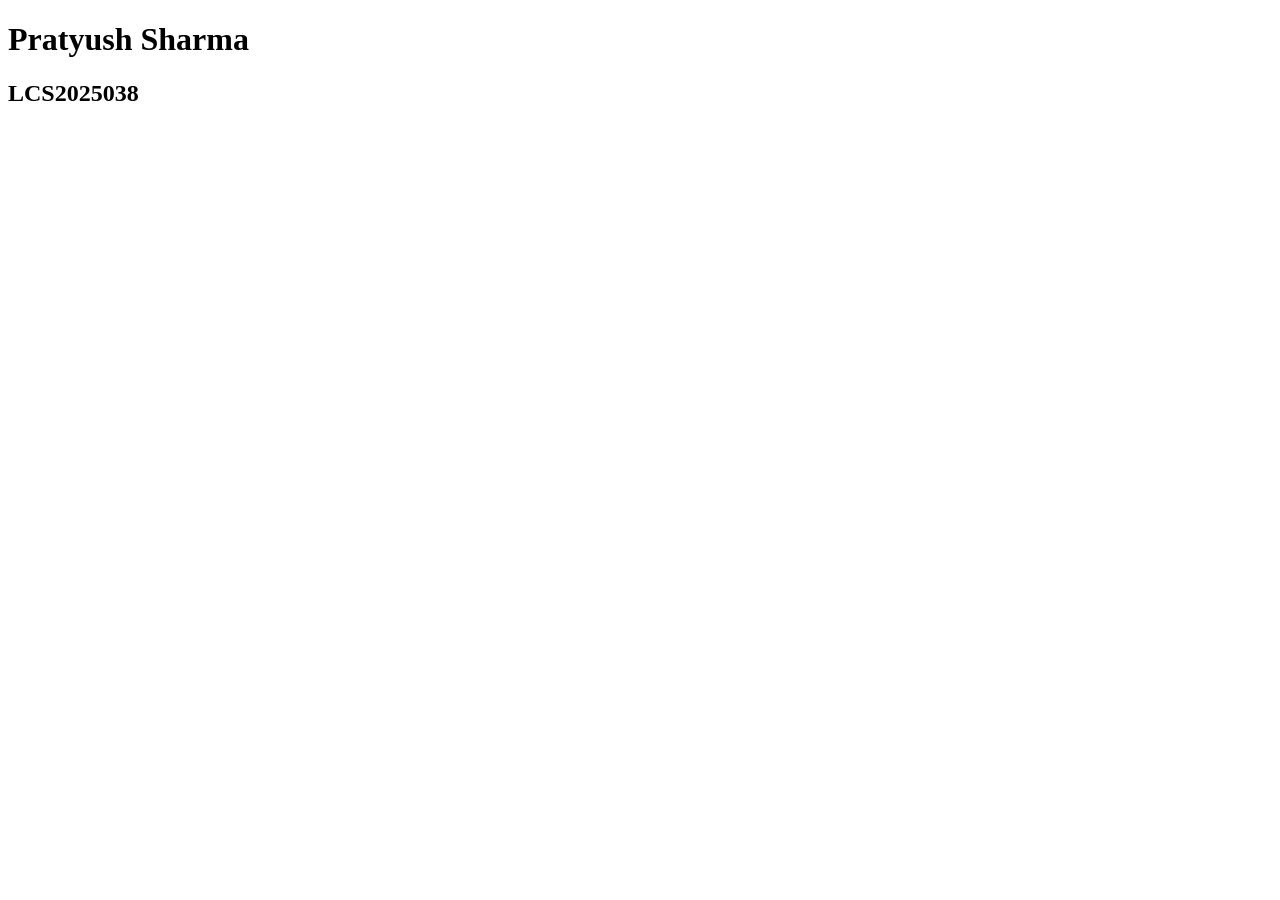
<file: LCS2025038/index.html>
<!DOCTYPE html>
<html lang="en">
<head>
    <meta charset="UTF-8">
    <meta name="viewport" content="width=device-width, initial-scale=1.0">
    <title>Document</title>
</head>
<body>
    <h1>Pratyush Sharma</h1>
    <h2>LCS2025038</h2>
</body>
</html>
</file>
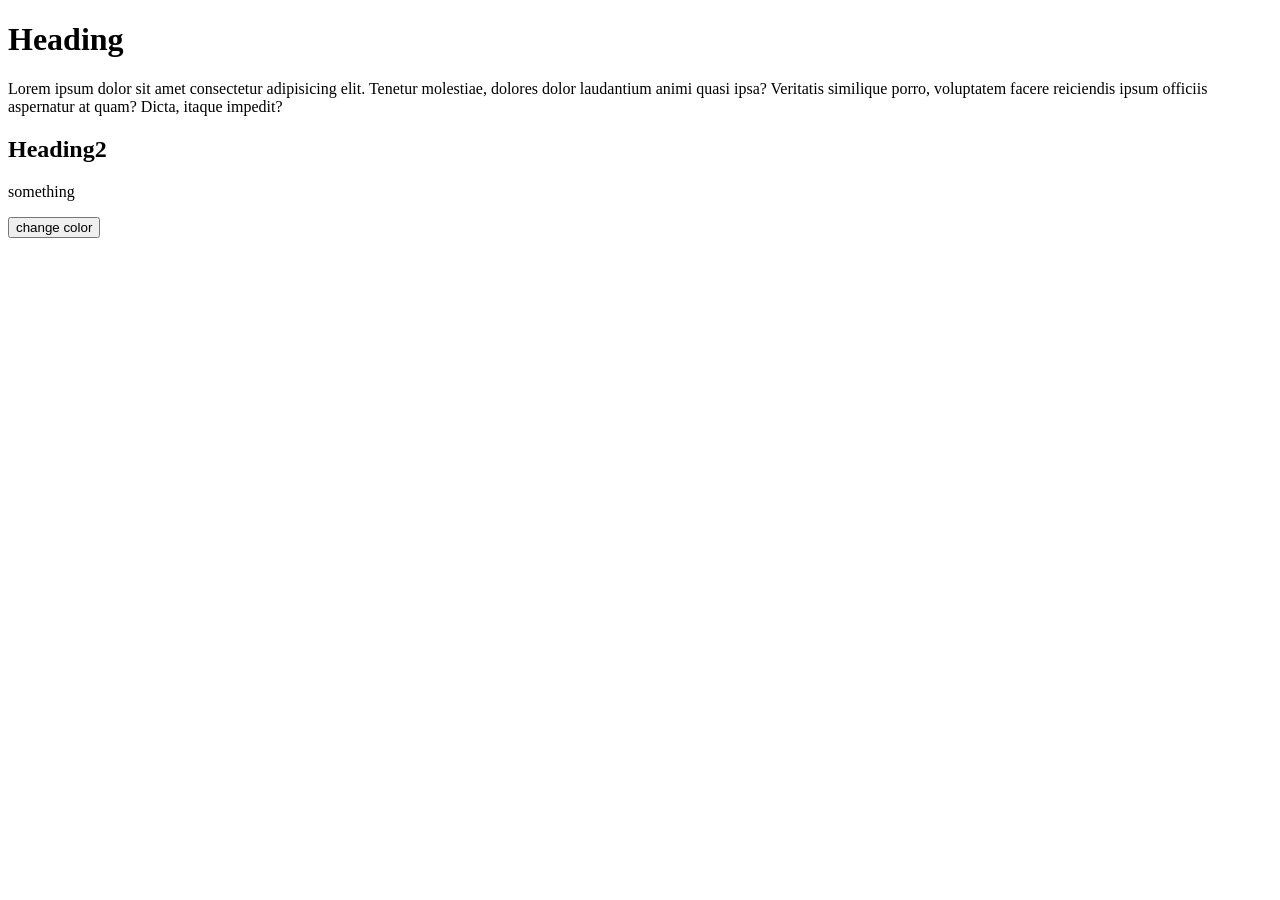
<file: LIT2025006/index.html>
<!DOCTYPE html>
<html lang="en">
<head>
    <meta charset="UTF-8">
    <meta name="viewport" content="width=device-width, initial-scale=1.0">
    <title>Document</title>
</head>
<body>
     <script src="script.js"></script>
    <h1 class="hello" id="heading">Heading</h1>
    <p class = "para">
        Lorem ipsum dolor sit amet consectetur adipisicing elit. Tenetur molestiae, dolores dolor laudantium animi quasi ipsa? Veritatis similique porro, voluptatem facere reiciendis ipsum officiis aspernatur at quam? Dicta, itaque impedit?
    </p>
    <h2>Heading<span id="heading2span">2</span></h2>
    <div>
        <p class="para">something</p>
    </div>
    <button id="btn" onclick="colorChange()">change color</button>

</body>
</html>
</file>
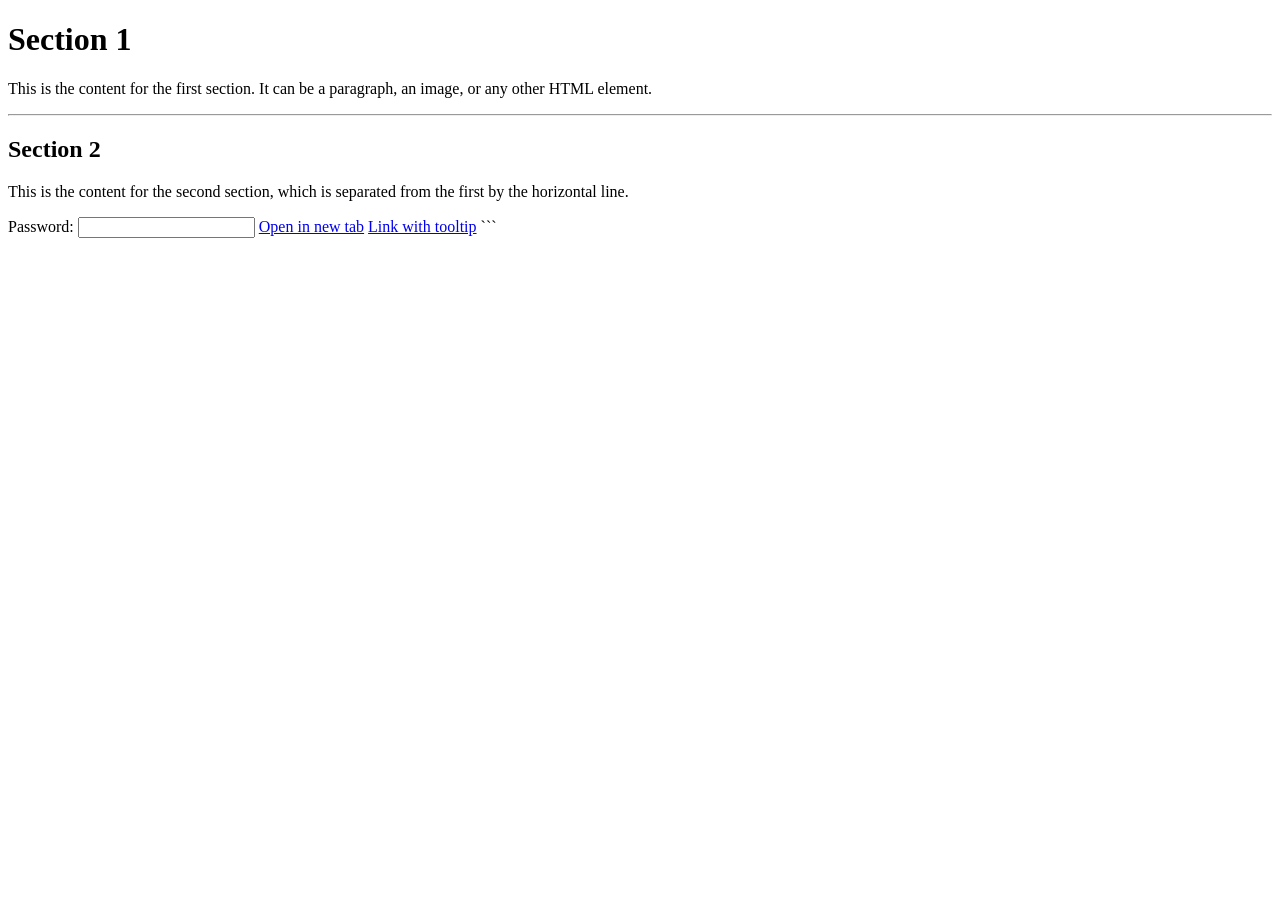
<file: LCS2025025w/practiceweb.html>
<!DOCTYPE html>
<html>
<head>
  <title>HR Tag Example</title>
</head>
<body>

  <h1>Section 1</h1>
  <p>This is the content for the first section. It can be a paragraph, an image, or any other HTML element.</p>

  <hr>

  <h2>Section 2</h2>
  <p>This is the content for the second section, which is separated from the first by the horizontal line.</p>
<label for="password">Password:</label>
<input type="password" id="password" name="user_password">
<!-- <label for="newsletter">Sign up for newsletter:</label>
<input type="checkbox" id="newsletter" name="newsletter_signup" value="yes">
<p>Choose your preferred contact method:</p>
<input type="radio" id="email" name="contact_method" value="email">
<label for="email">Email</label>
<br>
<input type="radio" id="phone" name="contact_method" value="phone">
<label for="phone">Phone</label>
<input type="submit" value="Submit Form">
<br> <strong>This text is important (bold)</strong>
<em>This text is emphasized (italic)</em>
<b>This text is bold (visual only)</b>
<i>This text is italic (visual only)</i> -->
<!-- <code>console.log("Hello World");</code>  Inline code -->
 <!-- <a href="https://www.google.com">Visit Google</a>
<a href="about.html">About Page</a>
<a href="mailto:someone@email.com">Send Email</a>
<a href="tel:+1234567890">Call Us</a> -->
<a href="https://example.com" target="_blank">Open in new tab</a>
<a href="https://example.com" title="text">Link with tooltip</a>
```
</body>
</html>
</file>
